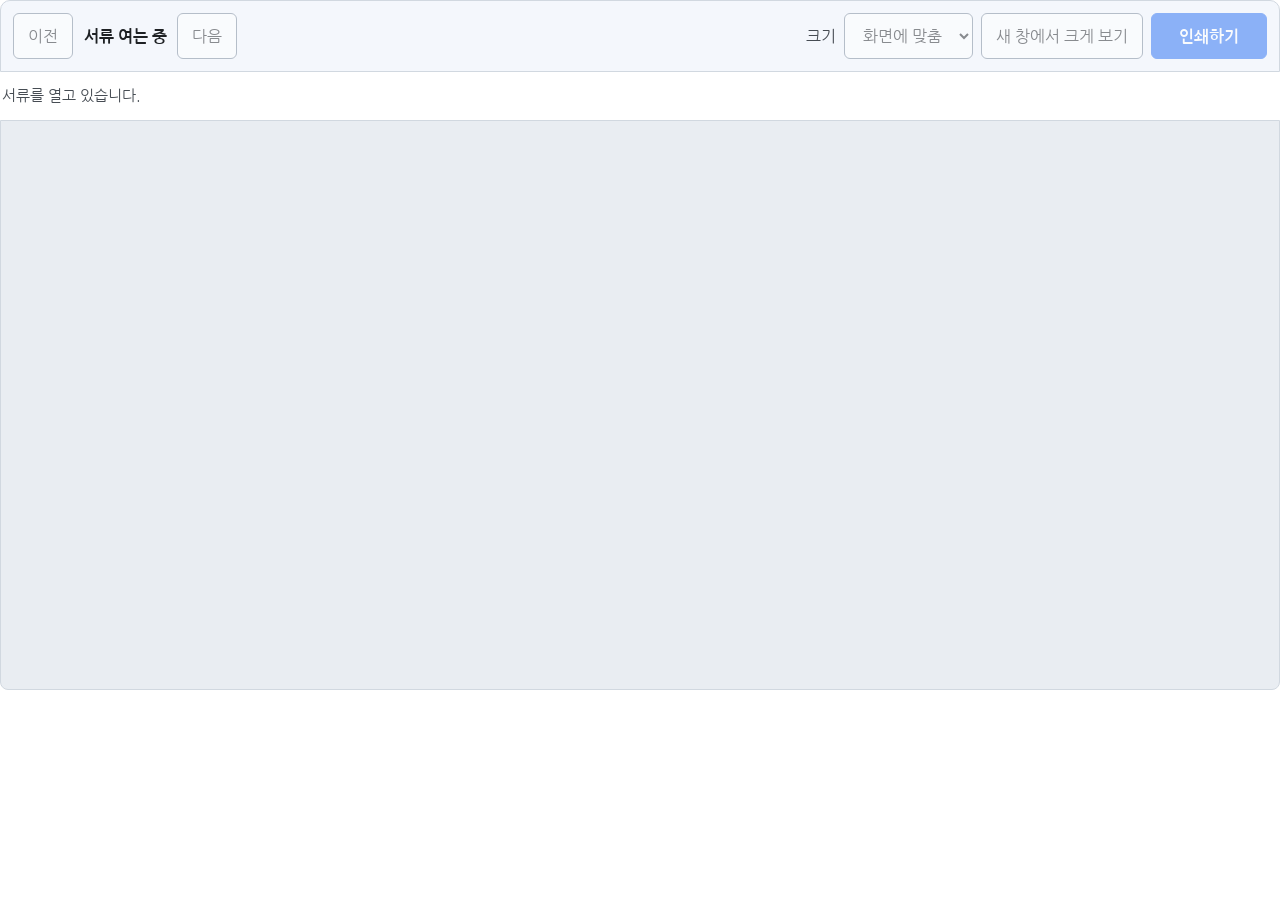
<file: assets/document_viewer/index.html>
<!doctype html>
<html lang="ko">
<head>
  <meta charset="utf-8">
  <meta name="viewport" content="width=device-width, initial-scale=1">
  <meta http-equiv="Content-Security-Policy" content="default-src 'none'; script-src 'self' 'wasm-unsafe-eval'; style-src 'self' 'unsafe-inline'; img-src 'self' data: blob:; font-src 'self' data:; connect-src 'self'; worker-src 'self' blob:; frame-src 'self' blob:; object-src 'none'; base-uri 'none'; form-action 'none'">
  <title>채워진 서류 미리보기</title>
  <link rel="stylesheet" href="viewer.css">
</head>
<body>
  <header class="toolbar" aria-label="서류 보기 도구">
    <div class="page-controls">
      <button id="previous" type="button" disabled aria-label="이전 쪽">이전</button>
      <span id="page-counter" aria-live="polite">서류 여는 중</span>
      <button id="next" type="button" disabled aria-label="다음 쪽">다음</button>
    </div>
    <div class="actions">
      <label class="zoom-label" for="zoom">크기</label>
      <select id="zoom" aria-label="서류 확대 비율" disabled>
        <option value="fit">화면에 맞춤</option>
        <option value="1">100%</option>
        <option value="1.5">150%</option>
        <option value="2">200%</option>
      </select>
      <button id="open-window" type="button" disabled>새 창에서 크게 보기</button>
      <button id="print" class="primary" type="button" disabled>인쇄하기</button>
    </div>
  </header>
  <p id="status" role="status" aria-live="polite">서류를 열고 있습니다.</p>
  <p id="print-fallback" hidden>인쇄 화면이 열리지 않으면 <a id="print-download">PDF를 저장해서 인쇄해 주세요</a>.</p>
  <p id="compatibility" class="notice" hidden>한글 문서는 설치된 한글 프로그램에서 볼 때 글꼴이나 줄바꿈이 다를 수 있습니다. 겹치거나 잘린 글씨가 없는지 확인해 주세요.</p>
  <main id="viewport" tabindex="0" aria-label="서류 미리보기. 확대하면 좌우로 움직여 확인할 수 있습니다.">
    <div id="pages"></div>
  </main>
  <script src="vendor/purify.min.js"></script>
  <script type="module" src="viewer.js"></script>
</body>
</html>
</file>
<file: assets/document_viewer/viewer.css>
@font-face{font-family:'Noto Serif KR';src:url('fonts/NanumMyeongjo-Regular.woff2') format('woff2');font-weight:400;font-display:block}
@font-face{font-family:'Noto Serif KR';src:url('fonts/NanumMyeongjo-Bold.woff2') format('woff2');font-weight:700;font-display:block}
@font-face{font-family:'나눔명조';src:url('fonts/NanumMyeongjo-Regular.woff2') format('woff2');font-weight:400;font-display:block}
@font-face{font-family:ViewerGothic;src:url('fonts/NanumGothic-Regular.ttf') format('truetype');font-weight:400;font-display:block}
@font-face{font-family:ViewerGothic;src:url('fonts/NanumGothic-Bold.ttf') format('truetype');font-weight:700;font-display:block}
@font-face{font-family:'Nanum Gothic';src:url('fonts/NanumGothic-Regular.ttf') format('truetype');font-weight:400;font-display:block}
@font-face{font-family:'나눔고딕';src:url('fonts/NanumGothic-Regular.ttf') format('truetype');font-weight:400;font-display:block}
@font-face{font-family:'Noto Sans KR';src:url('fonts/NanumGothic-Regular.ttf') format('truetype');font-weight:400;font-display:block}
@font-face{font-family:'Pretendard';src:url('fonts/NanumGothic-Regular.ttf') format('truetype');font-weight:400;font-display:block}
:root{font-family:ViewerGothic,sans-serif;font-size:16px;color:#1e2124;background:#fff;color-scheme:light}
*{box-sizing:border-box}body{margin:0}.toolbar{display:flex;flex-wrap:wrap;justify-content:space-between;align-items:center;gap:12px;padding:12px;border:1px solid #d1d8e0;border-radius:10px 10px 0 0;background:#f4f7fc}.page-controls,.actions{display:flex;gap:8px;align-items:center}button,select{font:inherit;min-height:46px;border:1px solid #778697;border-radius:6px;background:#fff;color:#1e2124;padding:10px 14px;cursor:pointer}button.primary{background:#256ef4;color:#fff;border-color:#256ef4;font-weight:700;min-width:116px}button:disabled,select:disabled{opacity:.5;cursor:default}button:focus-visible,select:focus-visible,#viewport:focus-visible{outline:3px solid #063a74;outline-offset:3px}button:not(:disabled):hover{background:#e8f0ff}button.primary:not(:disabled):hover{background:#174caf}#page-counter{min-width:88px;text-align:center;font-weight:700}.zoom-label{color:#464c53}#status,.notice{font-size:15px;line-height:1.6;margin:12px 2px;color:#464c53}.notice{background:#fff6df;padding:12px;border-left:4px solid #9d6500;color:#644000}#status.error{color:#b71c1c;font-weight:700}#viewport{height:570px;overflow:auto;background:#e9edf2;border:1px solid #d1d8e0;border-radius:0 0 8px 8px;padding:14px}#pages{width:100%;min-height:100%;display:flex;justify-content:flex-start;align-items:center;flex-direction:column}.page{display:none;background:white;flex-shrink:0;box-shadow:0 2px 10px #243b5326}.page.current{display:block}.page>svg,.page>canvas{display:block;width:100%;height:auto}.page svg a{pointer-events:none}.page svg{background:#fff}body[data-dark="true"]{background:#182230;color:#e7edf6}body[data-dark="true"] .toolbar{background:#1b283b;border-color:#52647c}body[data-dark="true"] #status,body[data-dark="true"] .zoom-label{color:#d1dbe8}body[data-dark="true"] #viewport{background:#111923;border-color:#52647c}
@media(max-width:520px){.toolbar{padding:10px;gap:10px}.page-controls,.actions{width:100%;justify-content:space-between}.zoom-label{display:none}.actions select{flex:1}#viewport{height:500px;padding:6px}#status,.notice{font-size:14px}}
@media print{@page{size:auto;margin:0}html,body{background:#fff!important;margin:0!important}.toolbar,#status,.notice{display:none!important}#viewport{height:auto!important;overflow:visible!important;padding:0!important;border:0!important;background:#fff!important}#pages{display:block!important;width:100%!important}.page{display:block!important;width:100%!important;max-width:100%!important;box-shadow:none!important;break-after:page;page-break-after:always;break-inside:avoid;page-break-inside:avoid}.page:last-child{break-after:auto;page-break-after:auto}.page>svg,.page>canvas{width:100%!important;height:auto!important}}
.native-print-frame{position:fixed;left:-10000px;top:0;width:1px;height:1px;opacity:0;pointer-events:none}#print-fallback{font-size:15px;line-height:1.6;color:#464c53}#print-download{color:#1759cf;text-decoration:underline;cursor:pointer}@media print{#print-fallback,.native-print-frame{display:none!important}.page{max-width:none!important}.page>svg,.page>canvas{width:100%!important;height:100%!important;object-fit:contain}}
#open-window{white-space:nowrap}.actions{flex-wrap:wrap}
@media(max-width:520px){#open-window{order:3;flex:1 1 100%}}
</file>
